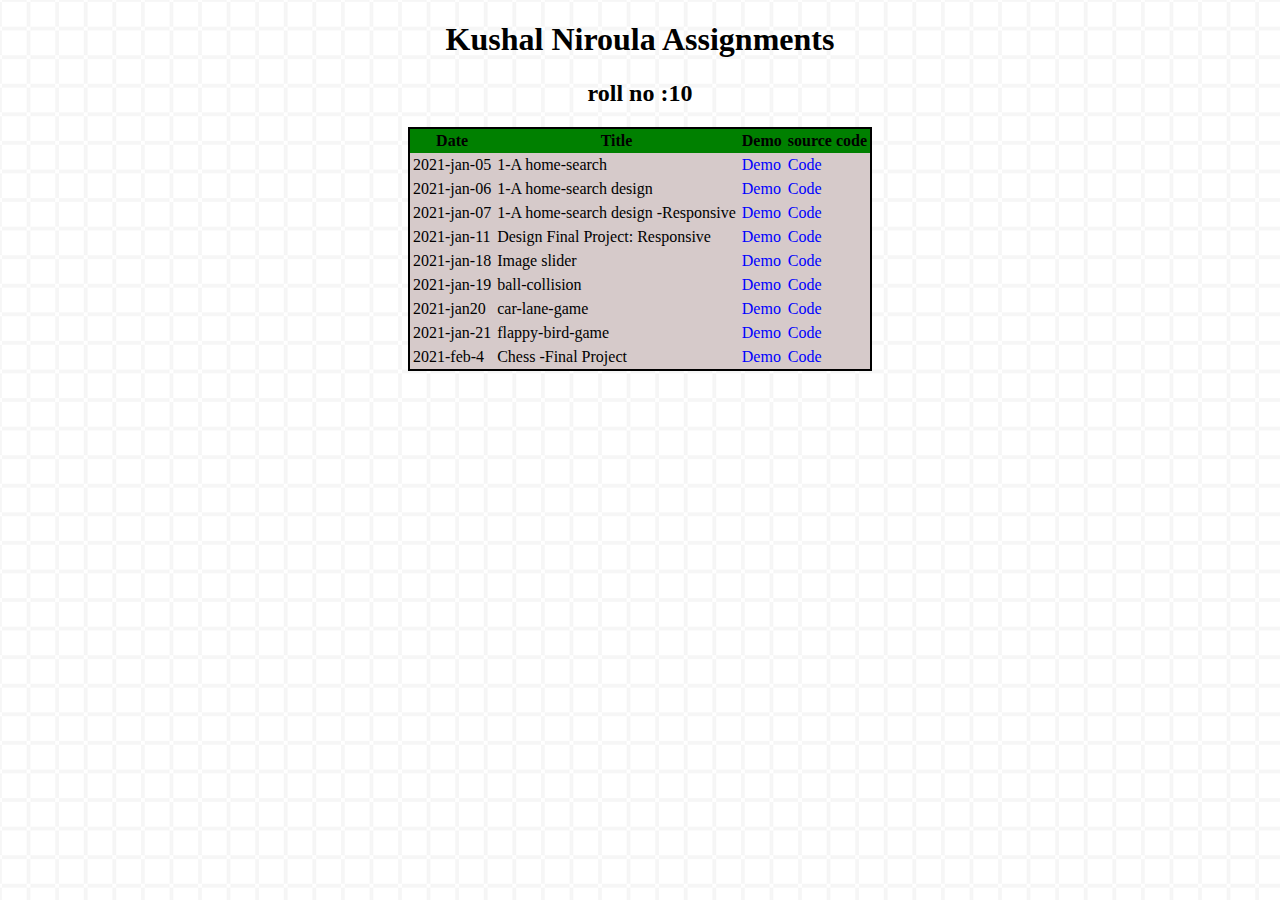
<file: index.html>
<!DOCTYPE html>
<html lang="en">
<head>
	<meta charset="utf-8">
	<meta http-equiv="x-ua-compatible" content="ie=edge">
	<meta name="viewport" content="width=device-width, user-scalable=no, initial-scale=1.0, maximum-scale=1.0, minimum-scale=1.0">
    <title>No title</title>
    <link rel="stylesheet" href = "css/index.css">

</head>
<body>
    <header>
        <h1>Kushal Niroula Assignments</h1>
        <h2>roll no :10</h2>
    </header>
    <table>
        <tr>
            <th> Date </th>
            <th> Title </th>
            <th> Demo </th>
            <th> source code </th>
        </tr>
        <tr>
            <td>2021-jan-05</td>
            <td>1-A home-search</td>
            <td><a href="https://kushal-niroula.github.io/tutangle/">Demo</a></td>
            <td><a href="https://github.com/Kushal-Niroula/kushal-niroula.github.io/tree/master/tutangle">Code</a></td>
        </tr>

        <tr>
            <td>2021-jan-06</td>
            <td>1-A home-search design</td>
            <td><a href="https://kushal-niroula.github.io/tutangle-design/index.html">Demo</a></td>
            <td><a href="https://github.com/kushal-niroula/tutangle-design/">Code</a></td>

        </tr>
        <tr>
            <td>2021-jan-07</td>
            <td>1-A  home-search design -Responsive</td>
            <td><a href="https://kushal-niroula.github.io/tutangle-design-responsive/index.html">Demo</a></td>
            <td><a href="https://github.com/kushal-niroula/tutangle-design-responsive/">Code</a></td>
        </tr>
        <tr>
            <td>2021-jan-11</td>
            <td>Design Final Project: Responsive</td>
            <td><a href="https://kushal-niroula.github.io/Design-Final-Project-Responsive/">Demo</a></td>
            <td><a href="https://github.com/Kushal-Niroula/Design-Final-Project-Responsive">Code</a></td>
        </tr>
        <tr>
            <td>2021-jan-18</td>
            <td>Image slider</td>
            <td><a href="https://kushal-niroula.github.io/carousel/">Demo</a></td>
            <td><a href="https://github.com/Kushal-Niroula/carousel">Code</a></td>
        </tr>
        <tr>
            <td>2021-jan-19</td>
            <td>ball-collision</td>
            <td><a href="https://kushal-niroula.github.io/ball-collision/">Demo</a></td>
            <td><a href="https://github.com/Kushal-Niroula/ball-collision">Code</a></td>
        </tr>
        <tr>
            <td>2021-jan20</td>
            <td>car-lane-game</td>
            <td><a href="https://kushal-niroula.github.io/car-lane/">Demo</a></td>
            <td><a href="https://github.com/Kushal-Niroula/car-lane">Code</a></td>
        </tr>
	<tr>
		<td>2021-jan-21</td>
		<td>flappy-bird-game</td>
		<td><a href="https://kushal-niroula.github.io/flappy-bird/">Demo</a> </td>
		<td><a href="https://github.com/Kushal-Niroula/flappy-bird">Code</a> </td>
	</tr>
	<tr>
		<td> 2021-feb-4</td>
		<td>Chess -Final Project </td>
		<td> <a href="https://kushal-niroula.github.io/chess/">Demo</a></td>
		<td> <a href = "https://github.com/Kushal-Niroula/chess/">Code </a></td>
		
	</tr>
    </table>
</body>
</html>
</file>
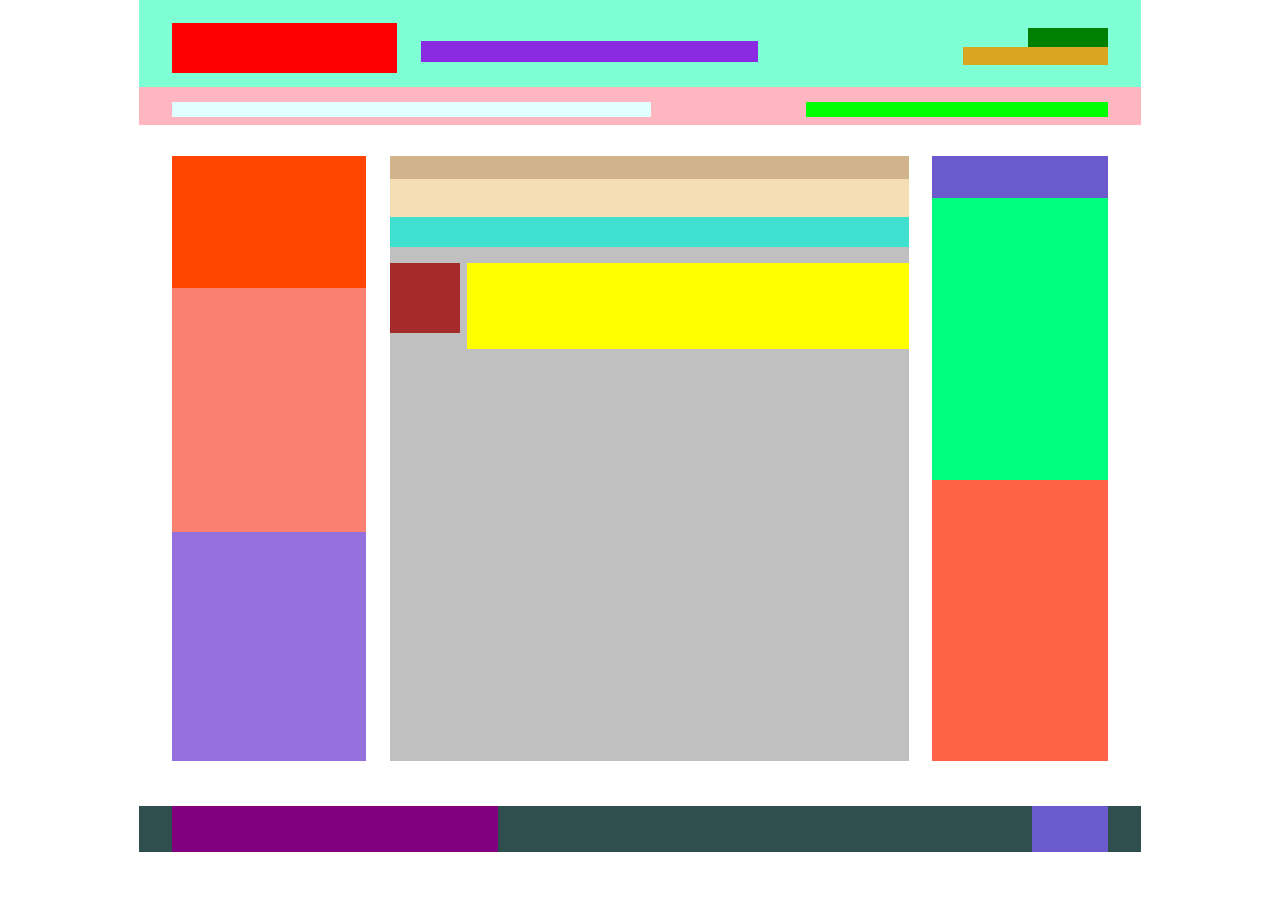
<file: tutangle/index.html>
<!DOCTYPE html>
<html lang="en">
<head>
	<meta charset="utf-8">
	<meta http-equiv="x-ua-compatible" content="ie=edge">
	<meta name="viewport" content="width=device-width, user-scalable=no, initial-scale=1.0, maximum-scale=1.0, minimum-scale=1.0">
    <title>Tutangle</title>
    <link rel="stylesheet" href= "css/reset.css">
    <link rel="stylesheet" href ="css/layout.css">
</head>
<body>
    <div class ="container">
        <div class = "header_wrapper">
            <div class="header_upper_wrapper">
                <div class= "upper_content_wrapper">
                    <div class="logo_wrapper"></div>
                    <div class="search_wrapper"></div>
                    <div class="setting_wrapper">
                        <div class="upper_setting_wrapper"></div>
                        <div class="lower_setting_wrapper"></div>
                    </div>
                </div>
                
            </div>
            <div class ="header_lower_wrapper">
                <div class="lower_content_wrapper">
                    <div class="left_lower_header"></div>
                    <div class="right_lower_header"></div>
                </div>                
            </div>
        </div>
        <div class = "body_wrapper">
            <div class= "body_content_wrapper">
                <div class ="body_left_wrapper">
                    <div class="body_left_content">
                        <div class="body_left_top_content"></div>
                        <div class="body_left_bottom_content"></div>
                    </div>
                </div>
                <div class="body_main_content_wrapper">
                    <div class = "main_content">
                        <div class="entries"></div>
                        <div class="real_content">
                            <div class="real_content_menu">
                                <div class="upper_menu"></div>
                                <div class="lower_menu"></div>
                            </div>
                            <div class="real_content_post_wrapper">
                                <div class="real_content_post">
                                    <div class="content_image"></div>
                                    <div class="content_text"></div>
                                </div>
                            </div>
                            
                        </div>
                    </div>
                    <div class = "body_right_wrapper">
                        <div class="right_content_wrapper">
                            <div class="top_right_content"></div>
                            <div class="bottom_right_content"></div>
                        </div>
                    </div>
                </div>
            </div>
        </div>
        <div class="footer_wrapper">
            <div class="footer_content_wrapper">
                <div class="footer_left_menu"></div>
                <div class="footer_right_text"></div>
            </div>
        </div>
    </div>
</body>
</html>
</file>
<file: css/index.css>
body{
    background-image: url("../assets/texture.png");
}
h1 , h2 {
    text-align: center;
}

table {
    border:2px solid black;
    padding : 3px;
    border-collapse: collapse ;
    margin-left:auto;
    margin-right:auto;

}

table th{
    background-color:green;
    align-content: center ;
    padding: 3px;
}
table td {
    align-content: left;
    padding: 3px;
    background-color: rgb(214, 202, 202);
}
a {
    text-decoration: none ;
    color : blue;
}
</file>
<file: tutangle/css/layout.css>
.container{
    width:1002px;
    margin:0 auto;
}
.header_wrapper{
    width:1002px;
    height:125px;
    background-color: grey;
}
.header_upper_wrapper{
    width:1002px;
    height:87px;
    background-color: aquamarine;
}
.upper_content_wrapper{
    width:936px;
    height:87px;
    background-color: aquamarine;
    margin: 0 auto;
}
.logo_wrapper{
    float:left;
    width:225px;
    height:50px;
    margin-top:23px;
    
    background-color: red;
}
.search_wrapper {
   float:left;
    width:337px;
    height:21px;
    margin-top: 41px;
    margin-left:24px;
    background-color: blueviolet;
}
.setting_wrapper{
    float:right;
    height:37px;
    width:145px;
    margin-top:28px;
}
.upper_setting_wrapper{
    float:right;
    height:19px;
    width:80px;
    background-color:green;

}
.lower_setting_wrapper{
    float:right;
    height:18px;
    width:100%;
    background-color:goldenrod;
}
.header_lower_wrapper{
    width:100%;
    height:38px;
    background-color: lightpink;

}

.lower_content_wrapper{
    width:936px;
    height:38px;
    margin:0 auto;
    
}
.left_lower_header {
    float:left;
    width:479px;
    height:15px;
    margin-top:15px;

    
    background-color:lightcyan;
}
.right_lower_header{
    float:right;
    width: 302px;
    height:15px;
    margin-top:15px;
    background-color:lime;
}
.body_wrapper{
    width: 100%;
    height: 650px;
    background-color:white;
}
.body_content_wrapper{
    width:936px;
    height:605px;
    margin: auto;
    margin-top:31px;
    margin-bottom: 31px;
    background-color:white;
    
}
.body_left_wrapper{
    float:left;
    width:194px;
    height:100%;
    background-color:mediumpurple;
}
.body_left_content{
    height:374px;
    width:100%;

}
.body_left_top_content{
    height: 132px;
    width: 100%;
    background-color: orangered;
}
.body_left_bottom_content{
    height:244px;
    width:100%;
    background-color: salmon;
}
.body_main_content_wrapper{
    float:right;
    width:718px;
    height:100%
}
.main_content{
    float:left;
    width:519px;
    height:100%;
    background-color:silver;
}
.entries{
    width:100%;
    height:23px;
    background-color:tan;
}
.real_content{
    widows: 100%;
    height:100%;
}
.real_content_menu {
    width : 100%;
    height: 68px;
    
}
.upper_menu{
    width:100%;
    height:38px;
    background-color:wheat;
}
.lower_menu{
    width:100%;
    height:30px;
    background-color:turquoise;
}
.real_content_post_wrapper{
    height:100%;
    width:100%;
    
}
.real_content_post{
    margin-top:16px;    
}
.content_image{
    float:left;
    height:70px;
    width: 70px;
    background-color:brown;
}
.content_text{
    float:right;
    height:86px;
    width:442px;
    background-color:yellow;
}
.body_right_wrapper{
    float:right;
    height:100%;
    width:176px;
    background-color: tomato;
}
.right_content_wrapper{
    width: 100%;
    height:324px;
}
.top_right_content {
    width:100%;
    height:42px;
    background-color:slateblue;
}
.bottom_right_content {
    width:100%;
    height:282px;
    background-color:springgreen;
}
.footer_wrapper{
    width:100%;
    height:46px;
    
    background-color: darkslategrey;
}
.footer_content_wrapper{
    width:936px;
    height:100%;
    margin:0 auto;

}
.footer_left_menu{
    float:left;
    width: 326px;
    height:100%;
    background-color: purple;
    
    }
.footer_right_text{
    float: right;
    width:76px;
    height:100%;
    background-color:slateblue;
}
</file>
